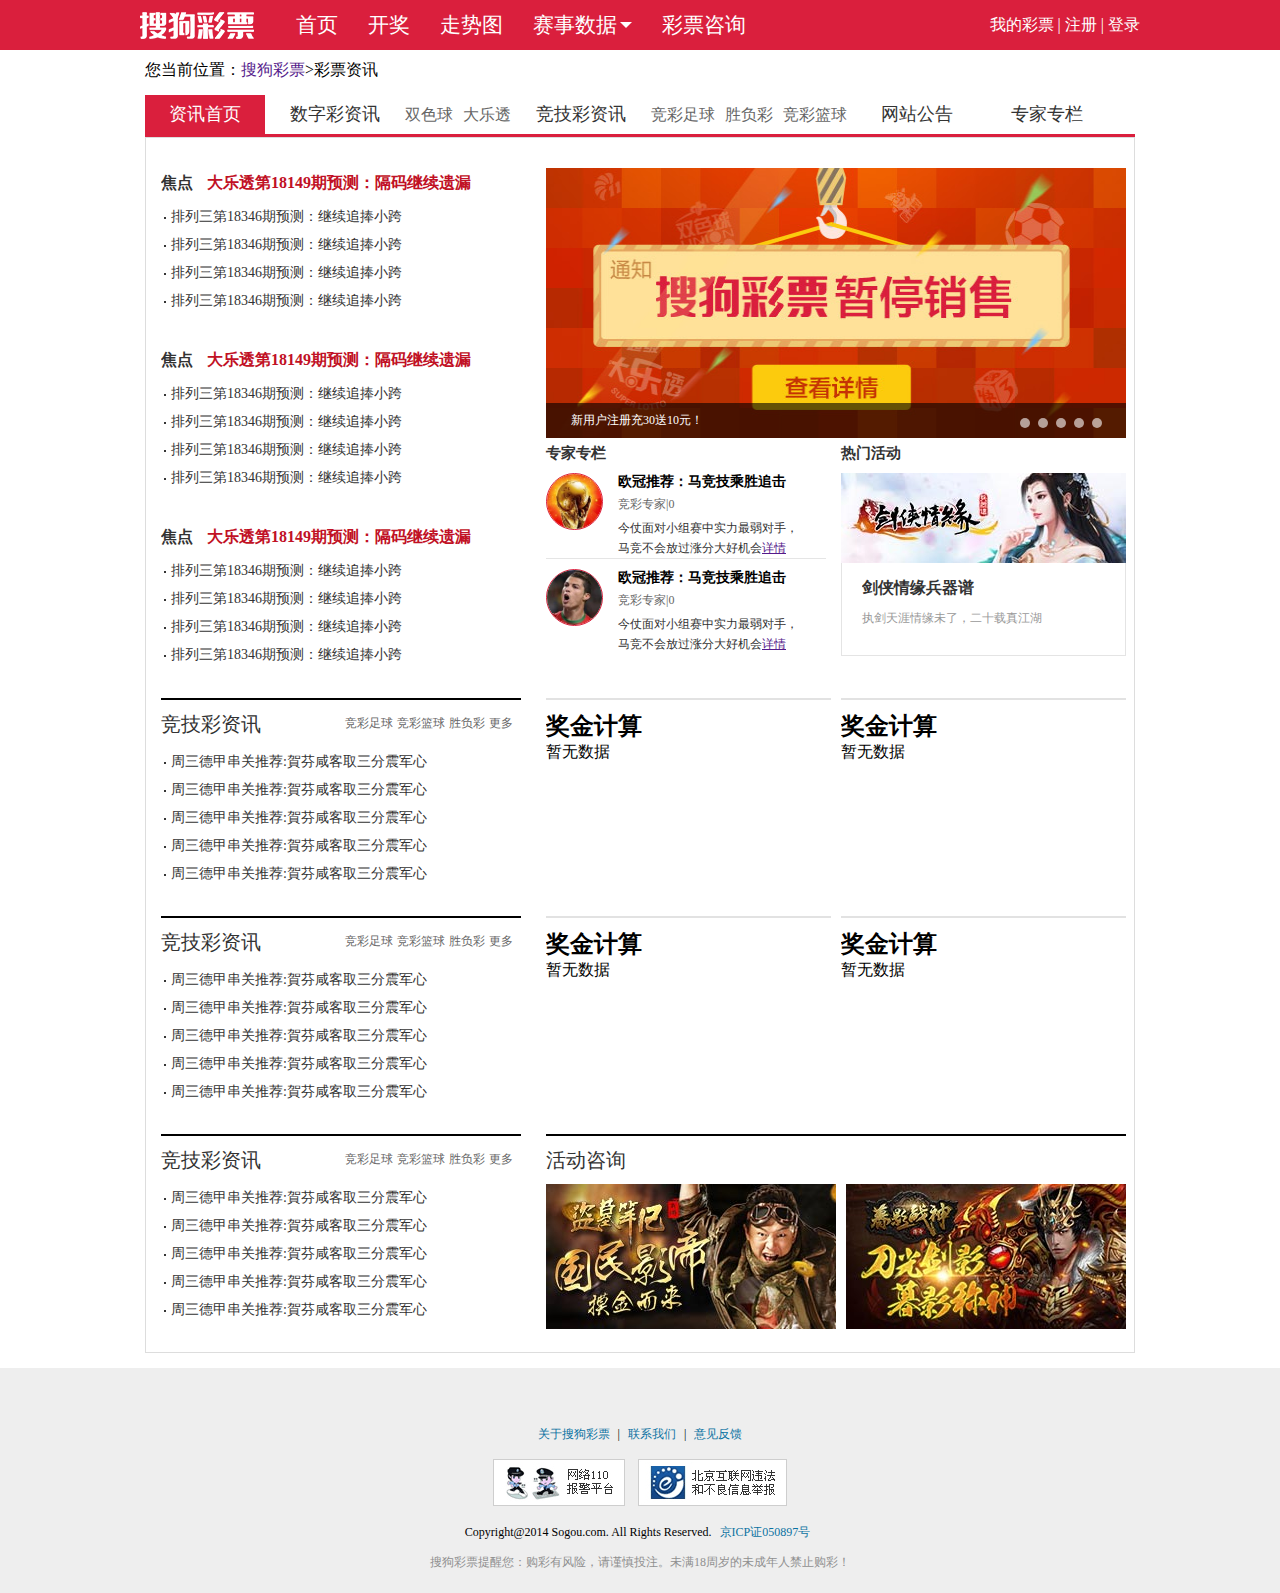
<file: sougou_bat/index.html>
<!DOCTYPE html>
<html lang="en">

<head>
    <meta charset="UTF-8">
    <meta name="viewport" content="width=device-width, initial-scale=1.0">
    <meta http-equiv="X-UA-Compatible" content="ie=edge">
    <title>搜狗彩票</title>
    <link rel="stylesheet" href="sougou-index.css">
</head>

<body>
    <div class="web-header">
        <div class="web-header-container">
            <div class="web-logo">
                <a href="">搜狗彩票</a>
            </div>

            <ul class="web-header-nav">
                <li><a href="">首页</a></li>
                <li><a href="">开奖</a></li>
                <li><a href="">走势图</a></li>
                <li class="nav-arr">
                    <a href="">赛事数据<em></em></a>
                    <div class="subnav-panel">
                        <ul>
                            <li><a href="">足球比分</a></li>
                            <li><a href="">篮球比分</a></li>
                            <li><a href="">足球数据</a></li>
                            <li><a href="">篮球数据</a></li>
                        </ul>
                    </div>

                </li>
                <li><a href="">彩票咨询</a></li>
            </ul>
            <div class="web-login">
                <a href="">我的彩票</a> | <a href="">注册</a> | <a href="">登录</a>
            </div>
        </div>

    </div>
    <div class="web-site-map">
        您当前位置：<a href="">搜狗彩票</a>&gt;彩票资讯
    </div>
    <div class="web-nav">
        <ul>
            <li class="web-nav-cur web-nav-item"><a href="">资讯首页</a></li>
            <li class="web-nav-item"><a href="">数字彩资讯</a></li>
            <li class="web-nav-sub-item"><a href="">双色球</a></li>
            <li class="web-nav-sub-item"><a href="">大乐透</a></li>
            <li class="web-nav-item"><a href="">竞技彩资讯</a></li>
            <li class="web-nav-sub-item"><a href="">竞彩足球</a></li>
            <li class="web-nav-sub-item"><a href="">胜负彩</a></li>
            <li class="web-nav-sub-item"><a href="">竞彩篮球</a></li>
            <li class="web-nav-item"><a href="">网站公告</a></li>
            <li class="web-nav-item"><a href="">专家专栏</a></li>
        </ul>

    </div>
    <div class="web-main">
        <div class="main-top1">
            <div class="main-top1-left">
                <div class="tit-panel">
                    <h2 class="tit">焦点 <a href="">大乐透第18149期预测：隔码继续遗漏</a></h2>
                    <ul class="tit-list">
                        <li><i></i><a href="">排列三第18346期预测：继续追捧小跨</a></li>
                        <li><i></i><a href="">排列三第18346期预测：继续追捧小跨</a></li>
                        <li><i></i><a href="">排列三第18346期预测：继续追捧小跨</a></li>
                        <li><i></i><a href="">排列三第18346期预测：继续追捧小跨</a></li>
                    </ul>
                </div>
                <div class="tit-panel">
                    <h2 class="tit">焦点 <a href="">大乐透第18149期预测：隔码继续遗漏</a></h2>
                    <ul class="tit-list">
                        <li><i></i><a href="">排列三第18346期预测：继续追捧小跨</a></li>
                        <li><i></i><a href="">排列三第18346期预测：继续追捧小跨</a></li>
                        <li><i></i><a href="">排列三第18346期预测：继续追捧小跨</a></li>
                        <li><i></i><a href="">排列三第18346期预测：继续追捧小跨</a></li>
                    </ul>
                </div>
                <div class="tit-panel">
                    <h2 class="tit">焦点 <a href="">大乐透第18149期预测：隔码继续遗漏</a></h2>
                    <ul class="tit-list">
                        <li><i></i><a href="">排列三第18346期预测：继续追捧小跨</a></li>
                        <li><i></i><a href="">排列三第18346期预测：继续追捧小跨</a></li>
                        <li><i></i><a href="">排列三第18346期预测：继续追捧小跨</a></li>
                        <li><i></i><a href="">排列三第18346期预测：继续追捧小跨</a></li>
                    </ul>
                </div>
            </div>
            <div class="main-top1-right">
                <div class="main-top1-right-slide">
                    <div class="slide-qhpic">
                        <div class="slide-banner">
                            <ul class="slide-banner-items">
                                <li><a href="">
                                        <img src="img/20150228033013406.jpg" alt="" srcset="">

                                    </a>
                                    <span class="bg_img"></span>
                                    <span class="bg_title">新用户注册充30送10元！</span>
                                </li>
                                <li><a href="">
                                        <img src="img/20170525114251_9716.jpg" alt="" srcset="">

                                    </a>
                                    <span class="bg_img"></span>
                                    <span class="bg_title">新用户注册充30送10元！</span>
                                </li>
                                <li><a href="">
                                        <img src="img/20170505173619_3087.jpg" alt="" srcset="">

                                    </a>
                                    <span class="bg_img"></span>
                                    <span class="bg_title">新用户注册充30送10元！</span>
                                </li>
                                <li><a href="">
                                        <img src="img/20170505173418_3086.jpg" alt="" srcset="">

                                    </a>
                                    <span class="bg_img"></span>
                                    <span class="bg_title">新用户注册充30送10元！</span>
                                </li>
                                <li><a href="">
                                        <img src="img/20170308033000361.jpg" alt="" srcset="">

                                    </a>
                                    <span class="bg_img"></span>
                                    <span class="bg_title">新用户注册充30送10元！</span>
                                </li>

                            </ul>

                            <ol class="dots">
                                <li class="dot">1</li>
                                <li class="dot">2</li>
                                <li class="dot">3</li>
                                <li class="dot">4</li>
                                <li class="dot">5</li>
                            </ol>
                        </div>

                    </div>

                </div>
                <div class="main-top1-right-adv">
                    <div class="expert-panel">
                        <h2 class="title">专家专栏</h2>
                        <div class="expert-panel-item">
                            <img src="img/thumb_55_55_20150707110604227.png" alt="未找到图片" srcset="">
                            <div class="expert-panel-item-desc">
                                <p class="nickname">欧冠推荐：马竞技乘胜追击</p>
                                <p class="level">竞彩专家|0</p>
                                <p class="info">今仗面对小组赛中实力最弱对手，马竞不会放过涨分大好机会<a href="">详情</a></p>
                            </div>
                        </div>
                        <div class="expert-panel-item">
                            <img src="img/thumb_55_55_20150708113603877.png" alt="未找到图片" srcset="">
                            <div class="expert-panel-item-desc">
                                <p class="nickname">欧冠推荐：马竞技乘胜追击</p>
                                <p class="level">竞彩专家|0</p>
                                <p class="info">今仗面对小组赛中实力最弱对手，马竞不会放过涨分大好机会<a href="">详情</a></p>
                            </div>
                        </div>

                    </div>
                    <div class="adv-panel">
                        <h2 class="title">热门活动</h2>
                        <a href="" class="link">
                            <img src="img/20170505173942_3089.jpg" alt="未找到图片">
                            <div class="adv-info">
                                <p class="tit">剑侠情缘兵器谱</h4>
                                    <p class="content">执剑天涯情缘未了，二十载真江湖</p>
                            </div>
                        </a>
                    </div>
                </div>
            </div>
        </div>
        <div class="main-top2 cf">
            <div class="fl">
                <div class="main-top2-item">
                    <h2 class="main-top2-title">竞技彩资讯


                    </h2>
                    <p>
                        <a href="">竞彩足球</a>
                        <a href="">竞彩篮球</a>
                        <a href="">胜负彩</a>
                        <a href="">更多</a>
                    </p>
                    <ul class="tit-list">
                        <li><i></i><a href="">周三德甲串关推荐:賀芬咸客取三分震军心</a></li>
                        <li><i></i><a href="">周三德甲串关推荐:賀芬咸客取三分震军心</a></li>
                        <li><i></i><a href="">周三德甲串关推荐:賀芬咸客取三分震军心</a></li>
                        <li><i></i><a href="">周三德甲串关推荐:賀芬咸客取三分震军心</a></li>
                        <li><i></i><a href="">周三德甲串关推荐:賀芬咸客取三分震军心</a></li>
                    </ul>
                </div>
                <div class="main-top2-item">
                    <h2 class="main-top2-title">竞技彩资讯


                    </h2>
                    <p>
                        <a href="">竞彩足球</a>
                        <a href="">竞彩篮球</a>
                        <a href="">胜负彩</a>
                        <a href="">更多</a>
                    </p>
                    <ul class="tit-list">
                        <li><i></i><a href="">周三德甲串关推荐:賀芬咸客取三分震军心</a></li>
                        <li><i></i><a href="">周三德甲串关推荐:賀芬咸客取三分震军心</a></li>
                        <li><i></i><a href="">周三德甲串关推荐:賀芬咸客取三分震军心</a></li>
                        <li><i></i><a href="">周三德甲串关推荐:賀芬咸客取三分震军心</a></li>
                        <li><i></i><a href="">周三德甲串关推荐:賀芬咸客取三分震军心</a></li>
                    </ul>
                </div>
                <div class="main-top2-item">
                    <h2 class="main-top2-title">竞技彩资讯


                    </h2>
                    <p>
                        <a href="">竞彩足球</a>
                        <a href="">竞彩篮球</a>
                        <a href="">胜负彩</a>
                        <a href="">更多</a>
                    </p>
                    <ul class="tit-list">
                        <li><i></i><a href="">周三德甲串关推荐:賀芬咸客取三分震军心</a></li>
                        <li><i></i><a href="">周三德甲串关推荐:賀芬咸客取三分震军心</a></li>
                        <li><i></i><a href="">周三德甲串关推荐:賀芬咸客取三分震军心</a></li>
                        <li><i></i><a href="">周三德甲串关推荐:賀芬咸客取三分震军心</a></li>
                        <li><i></i><a href="">周三德甲串关推荐:賀芬咸客取三分震军心</a></li>
                    </ul>
                </div>



            </div>
            <div class="fr">
                <div class="func-index-nav cf">
                    <div class="func-item fl">
                        <h2>奖金计算</h2>
                        <p class="topic">暂无数据</p>
                    </div>
                    <div class="func-item fr">
                        <h2>奖金计算</h2>
                        <p class="topic">暂无数据</p>
                    </div>
                    <div class="func-item fl">
                        <h2>奖金计算</h2>
                        <p class="topic">暂无数据</p>
                    </div>
                    <div class="func-item fr">
                        <h2>奖金计算</h2>
                        <p class="topic">暂无数据</p>
                    </div>
                    
                    
                </div>
                <div class="func-activity-nav">
                    <h2 class="main-top2-title">活动咨询</h2>
                    <div class="activity-item cf">
                        <a class="fl" href=""><img src="img/20170426170305_2745.jpg" alt="未找到图片"></a>
                        <a class="fl" href=""><img src="img/20170608103923_4361.jpg" alt="未找到图片"></a>
                    </div>
                    
                </div>
            </div>

        </div>
    </div>
    <div class="web-footer">
        <div class="footer-wapper">
            <div class="footer-info">
                <div class="about-link">
                    <a href="">关于搜狗彩票</a> | 
                    <a href="">联系我们</a> | 
                    <a href="">意见反馈</a>
                    <div class="fimg">
                        <a href=""><i class="vimg"></i></a>
                        <a href=""><i class="vimg v2"></i></a>
                    </div>
                    Copyright@2014 Sogou.com. All Rights Reserved.
                    <a href="">京ICP证050897号</a>
                    <br/>
                    <span class="gray">搜狗彩票提醒您：购彩有风险，请谨慎投注。未满18周岁的未成年人禁止购彩！</span>

                </div>

            </div>
        </div>
    </div>
</body>

</html>
</file>
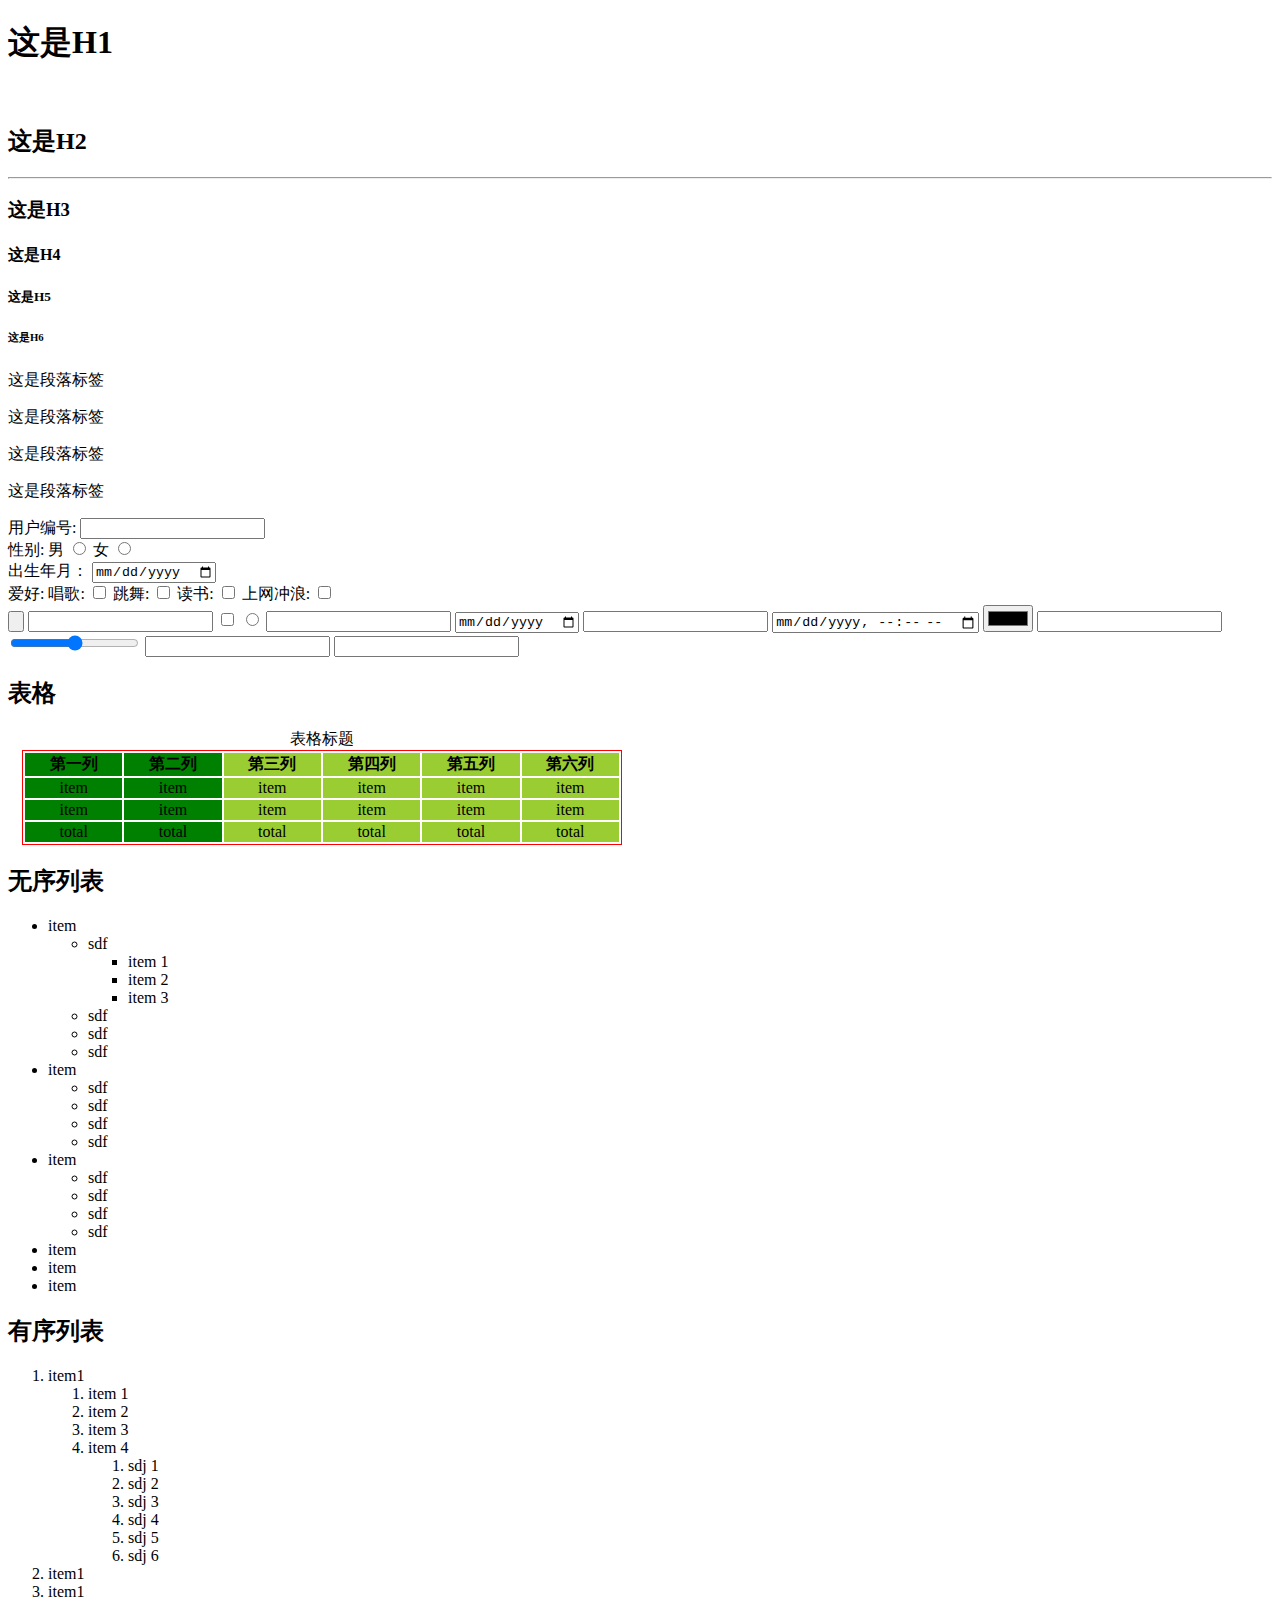
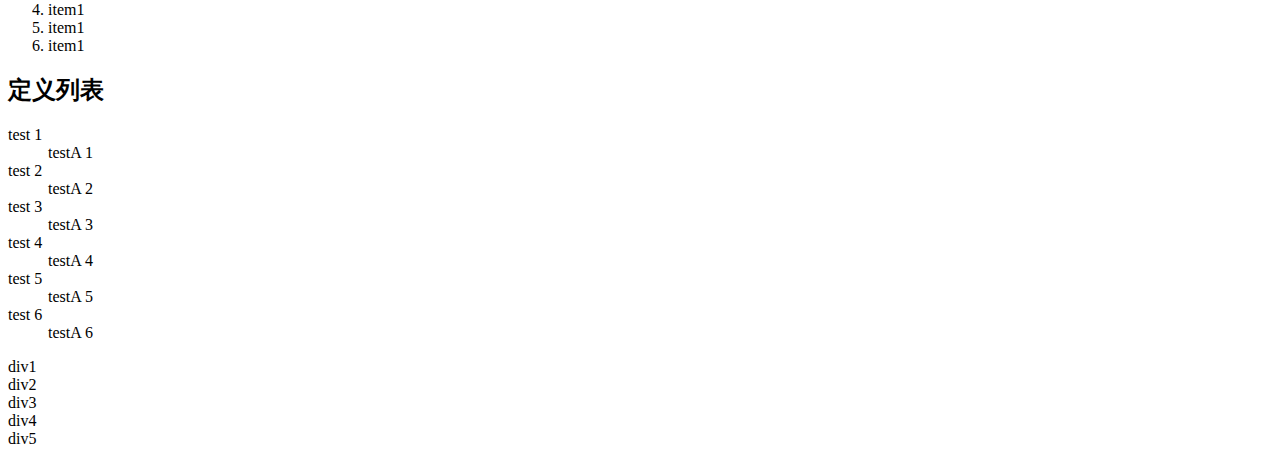
<file: tagTest.html>
<!DOCTYPE html>
<html lang="en">

<head>
    <meta charset="UTF-8">
    <meta name="viewport" content="width=device-width, initial-scale=1.0">
    <meta http-equiv="X-UA-Compatible" content="ie=edge">
    <title>这是测试HTML标签的文档</title>
    <link rel="stylesheet" href="tagCSS.css">
</head>

<body>
    <!-- 文字标签 -->
    <!-- h标签例子 -->
    <h1>这是H1</h1>
    <!-- 换行符 -->
    <br />
    <h2>这是H2</h2>
    <!-- 水平分界线 -->
    <hr />
    <h3>这是H3</h3>
    <h4>这是H4</h4>
    <h5>这是H5</h5>
    <h6>这是H6</h6>




    <!-- 段落标签 -->
    <p>这是段落标签</p>
    <p>这是段落标签</p>
    <p>这是段落标签</p>
    <p>这是段落标签</p>


    <!-- 表单 -->
    <!-- 表单标签 -->
    <form action="">
        用户编号:
        <input type="text" name="userCode" id="userCode"><br>
        性别:
        <label for="male">男</label>
        <input type="radio" name="sex" id="male" value="male">
        <label for="female">女</label>
        <input type="radio" name="sex" id="female" value="female"><br>
        出生年月：
        <input type="date" name="birthday" id="birthday"><br>
        爱好:
        <label for="singSong">唱歌:</label>
        <input type="checkbox" name="hobby" id="singSong">
        <label for="dance">跳舞:</label>
        <input type="checkbox" name="hobby" id="dance">
        <label for="read">读书:</label>
        <input type="checkbox" name="hobby" id="read">
        <label for="surfInternet">上网冲浪:</label>
        <input type="checkbox" name="hobby" id="surfInternet"><br>

        <input type="button" value="" id="btn">
        <input type="text" name="" id="test">
        <input type="checkbox" name="" id="">
        <input type="radio" name="" id="">
        <input type="number" name="" id=“”>
        <input type="date" name="" id=“”>
        <input type="datetime" name="" id=“”>
        <input type="datetime-local" name="" id=“”>
        <input type="color" name="" id=“”>

        <input type="url" name="" id="">
        <input type="range" name="" id="">
        <input type="tel" name="" id="">
        <input type="email" name="" id="">

    </form>

    <!-- 表格 -->
    <h2>表格</h2>
    <table>


        <caption>表格标题</caption>
        <colgroup>
            <col class="col-1" span="2" />
            <col class="col-2" span="4" />
        </colgroup>

        <thead>
            <tr>
                <th>第一列</th>
                <th>第二列</th>
                <th>第三列</th>
                <th>第四列</th>
                <th>第五列</th>
                <th>第六列</th>
            </tr>
        </thead>
        <tbody>
            <tr>
                <td>item</td>
                <td>item</td>
                <td>item</td>
                <td>item</td>
                <td>item</td>
                <td>item</td>
            </tr>
            <tr>
                <td>item</td>
                <td>item</td>
                <td>item</td>
                <td>item</td>
                <td>item</td>
                <td>item</td>
            </tr>
        </tbody>
        <tfoot>
            <tr>
                <td>total</td>
                <td>total</td>
                <td>total</td>
                <td>total</td>
                <td>total</td>
                <td>total</td>
            </tr>
        </tfoot>
    </table>

    <h2>无序列表</h2>
    <ul>
        <li>item
            <ul>
                <li>sdf
                    <ul>
                        <li>item 1</li>
                        <li>item 2</li>
                        <li>item 3</li>
                    </ul>
                </li>
                <li>sdf</li>
                <li>sdf</li>
                <li>sdf</li>
            </ul>


        </li>
        <li>item
            <ul>
                <li>sdf</li>
                <li>sdf</li>
                <li>sdf</li>
                <li>sdf</li>
            </ul>
        </li>
        <li>item
            <ul>
                <li>sdf</li>
                <li>sdf</li>
                <li>sdf</li>
                <li>sdf</li>
            </ul>
        </li>
        <li>item</li>
        <li>item</li>
        <li>item</li>
    </ul>

    <h2>有序列表</h2>
    <ol>
        <li>item1
            <ol>
                <li>item 1</li>
                <li>item 2</li>
                <li>item 3</li>
                <li>item 4
                    <ol>
                        <li>sdj 1</li>
                        <li>sdj 2</li>
                        <li>sdj 3</li>
                        <li>sdj 4</li>
                        <li>sdj 5</li>
                        <li>sdj 6</li>
                    </ol>
                </li>
            </ol>
        </li>
        <li>item1</li>
        <li>item1</li>
        <li>item1</li>
        <li>item1</li>
        <li>item1</li>
    </ol>

    <h2>定义列表</h2>
    <dl>
        <dt>test 1</dt>
        <dd>testA 1</dd>
        <dt>test 2</dt>
        <dd>testA 2</dd>
        <dt>test 3</dt>
        <dd>testA 3</dd>
        <dt>test 4</dt>
        <dd>testA 4</dd>
        <dt>test 5</dt>
        <dd>testA 5</dd>
        <dt>test 6</dt>
        <dd>testA 6</dd>
    </dl>
    <div>div1</div>
    <div>div2</div>
    <div>div3</div>
    <div>div4</div>
    <div>div5</div>
</body>

</html>
</file>
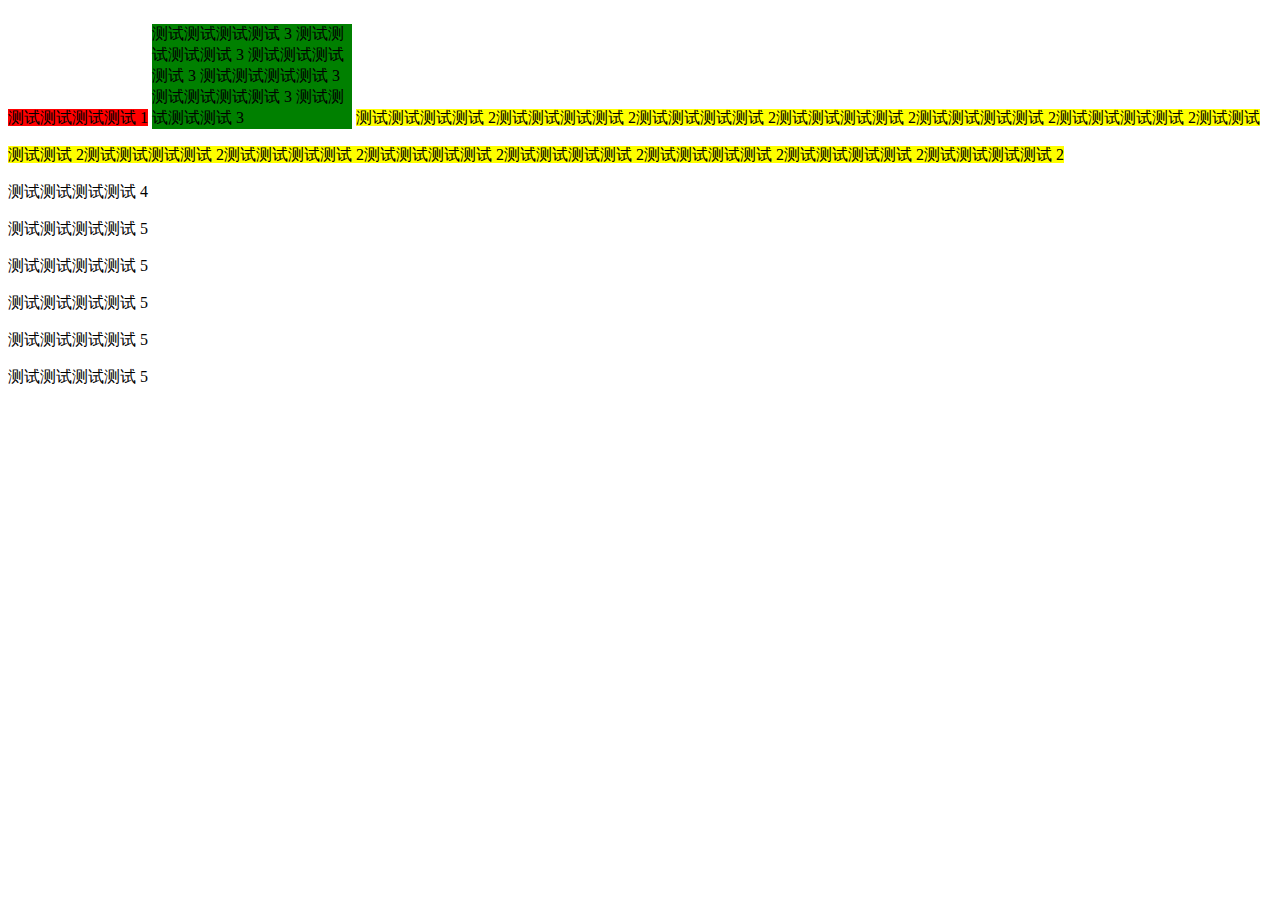
<file: testDisplay.html>
<!DOCTYPE html>
<html lang="en">
<head>
    <meta charset="UTF-8">
    <meta name="viewport" content="width=device-width, initial-scale=1.0">
    <meta http-equiv="X-UA-Compatible" content="ie=edge">
    <title>测试布局</title>
    <link rel="stylesheet" href="testDisplay.css">
</head>
<body>
    <p class="p1">测试测试测试测试 1</p>
    <p class="p3">测试测试测试测试 3 测试测试测试测试 3 测试测试测试测试 3 测试测试测试测试 3 测试测试测试测试 3 测试测试测试测试 3</p>
    <p class="p2">测试测试测试测试 2测试测试测试测试 2测试测试测试测试 2测试测试测试测试 2测试测试测试测试 2测试测试测试测试 2测试测试测试测试 2测试测试测试测试 2测试测试测试测试 2测试测试测试测试 2测试测试测试测试 2测试测试测试测试 2测试测试测试测试 2测试测试测试测试 2</p>
    
    <p class="p4">测试测试测试测试 4</p>
    <p class="p5">测试测试测试测试 5</p>
    <p class="p5">测试测试测试测试 5</p>
    <p class="p5">测试测试测试测试 5</p>
    <p class="p5">测试测试测试测试 5</p>
    <p class="p5">测试测试测试测试 5</p>
</body>
</html>
</file>
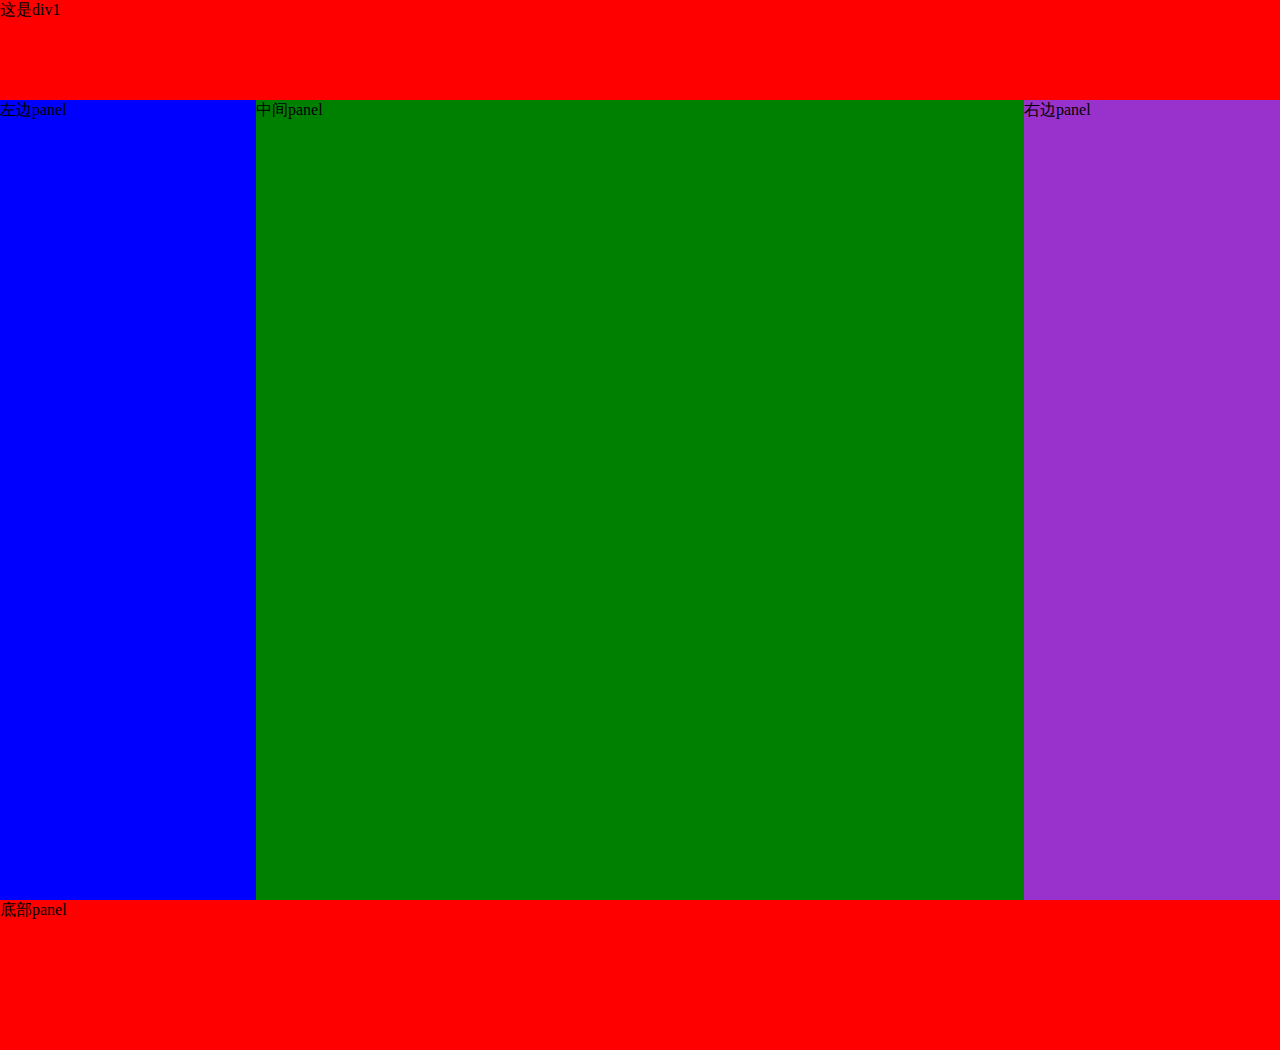
<file: testDiv.html>
<!DOCTYPE html>
<html lang="en">

<head>
    <meta charset="UTF-8">
    <meta name="viewport" content="width=device-width, initial-scale=1.0">
    <meta http-equiv="X-UA-Compatible" content="ie=edge">
    <title>div布局</title>
    <link rel="stylesheet" href="testDiv.css">
</head>

<body>
    <div class="panel">这是div1</div>
    <div class="container">
        <div class="left-panel">左边panel</div>
        <div class="mid-panel">中间panel</div>
        <div class="right-panel">右边panel</div>
        <!-- <div class="clear"></div> -->
    </div>
    <div class="footer-panel">底部panel</div>
</body>

</html>
</file>
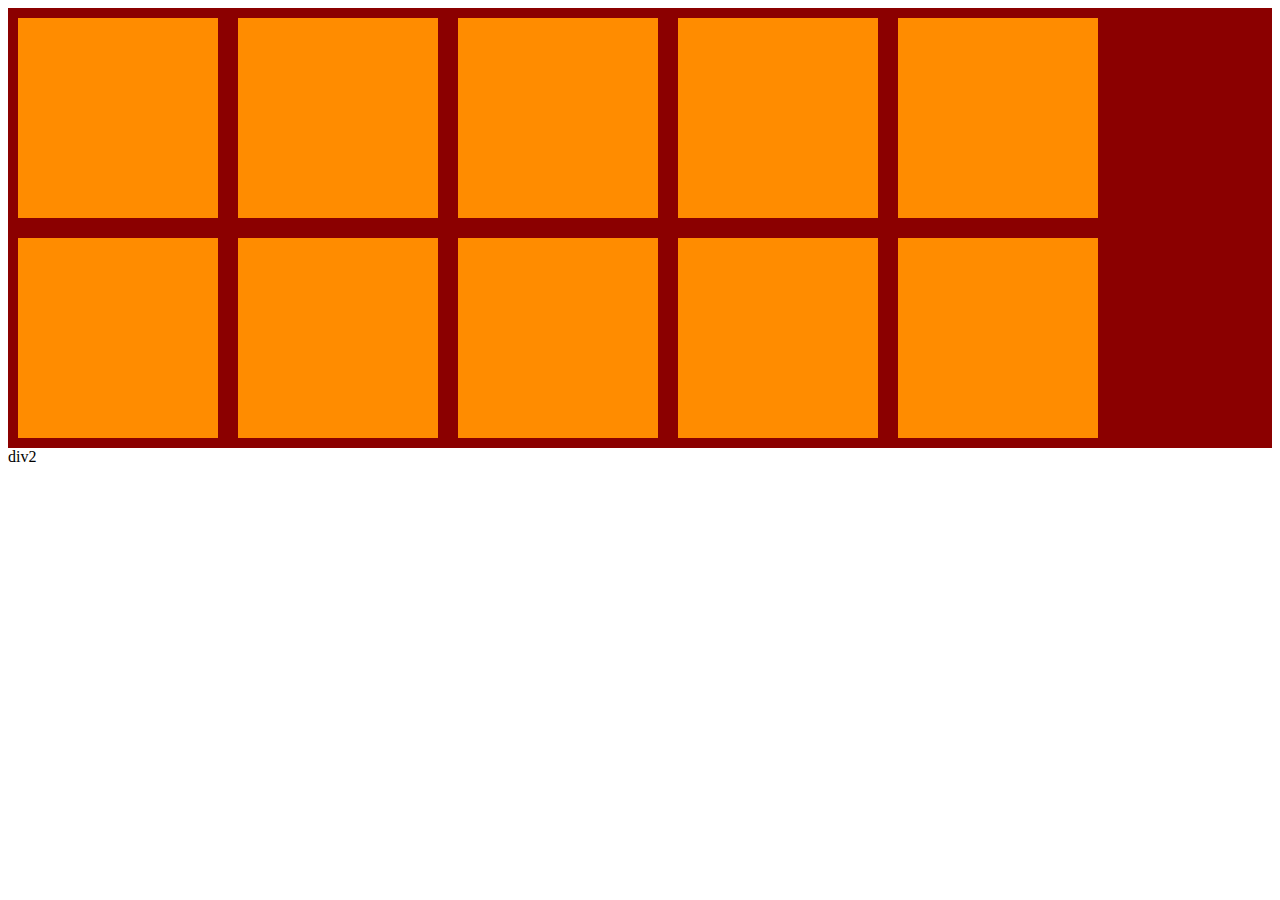
<file: testDivDisplay.html>
<!DOCTYPE html>
<html lang="en">
<head>
    <meta charset="UTF-8">
    <meta name="viewport" content="width=device-width, initial-scale=1.0">
    <meta http-equiv="X-UA-Compatible" content="ie=edge">
    <title>测试Div显示模式</title>
    <link rel="stylesheet" href="testDivDisplay.css">
</head>
<body>
    <div class="container">
        <div class="panel"></div>
        <div class="panel"></div>
        <div class="panel"></div>
        <div class="panel"></div>
        <div class="panel"></div>
        <div class="panel"></div>
        <div class="panel"></div>
        <div class="panel"></div>
        <div class="panel"></div>
        <div class="panel"></div>
    </div>
    <div>
        div2
    </div>
</body>
</html>
</file>
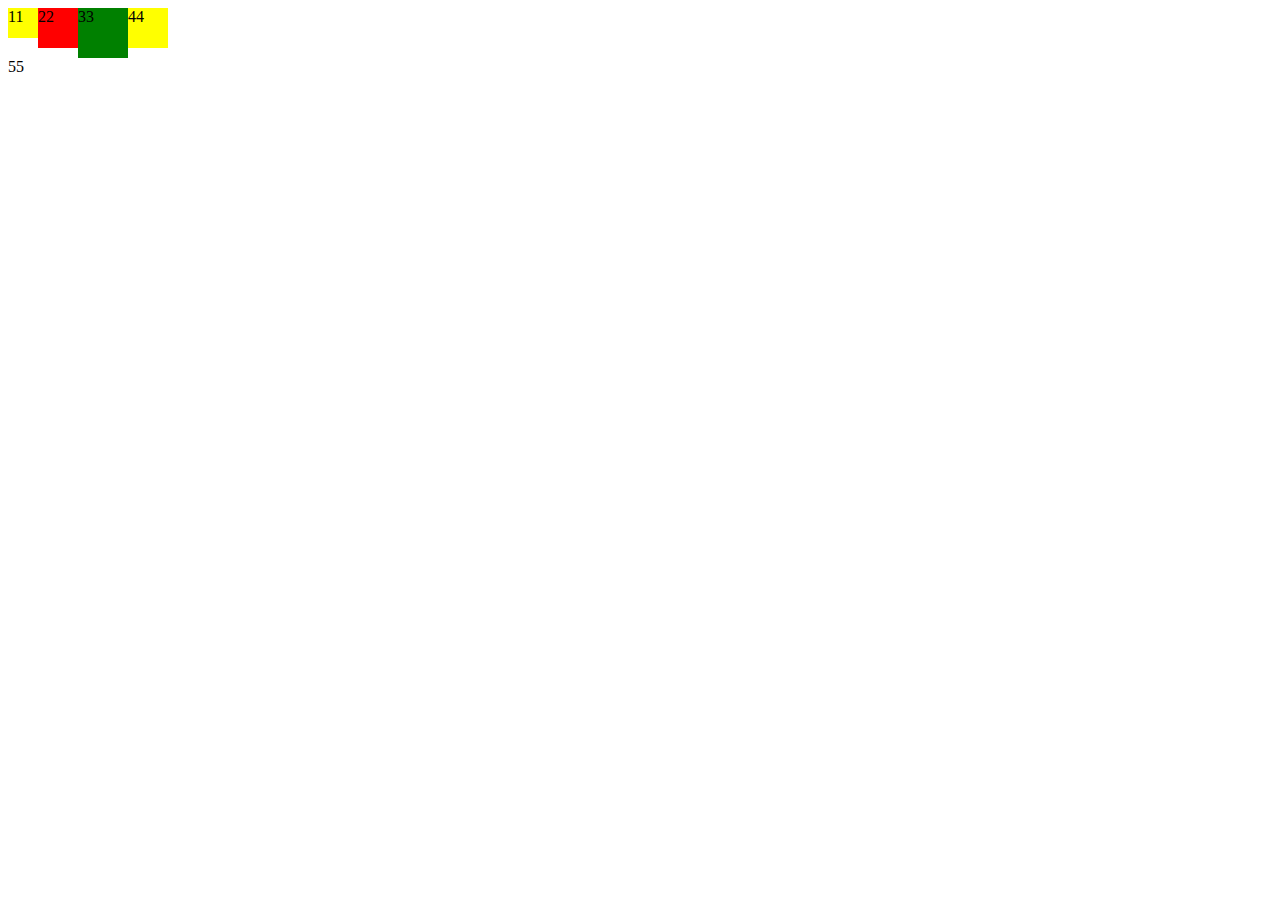
<file: testfloat.html>
<!DOCTYPE html>
<html lang="en">
<head>
    <meta charset="UTF-8">
    <meta name="viewport" content="width=device-width, initial-scale=1.0">
    <meta http-equiv="X-UA-Compatible" content="ie=edge">
    <title>Document</title>
    <link rel="stylesheet" href="testfloatCss.css">
</head>
<body>
    <div>
        <div class="bg-yel fl d1">11</div>
        <div class="bg-red fl d2">22</div>
        <div class="bg-gre fl d3">33</div>
        <div class="bg-yel fl d2">44</div>
        <div class="bg-red d1">55</div>
    </div>
</body>
</html>
</file>
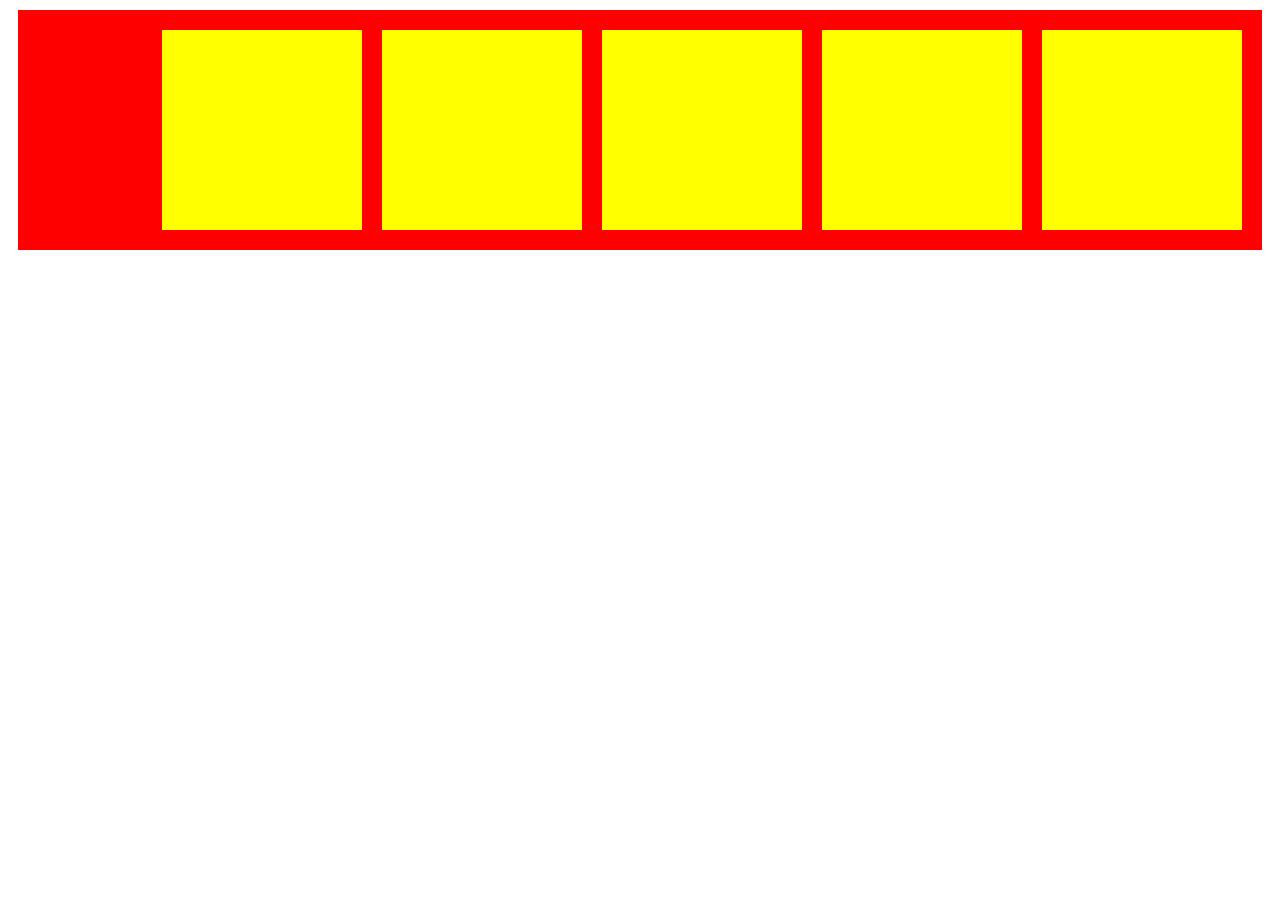
<file: testMargin.html>
<!DOCTYPE html>
<html lang="en">

<head>
    <meta charset="UTF-8">
    <meta name="viewport" content="width=device-width, initial-scale=1.0">
    <meta http-equiv="X-UA-Compatible" content="ie=edge">
    <link rel="stylesheet" href="testMargin.css">
    <title>测试Margin</title>
</head>

<body>
    <div class="container">
        <div class="panel"></div>
        <div class="panel"></div>
        <div class="panel"></div>
        <div class="panel"></div>
        <div class="panel"></div>

    </div>

</body>

</html>
</file>
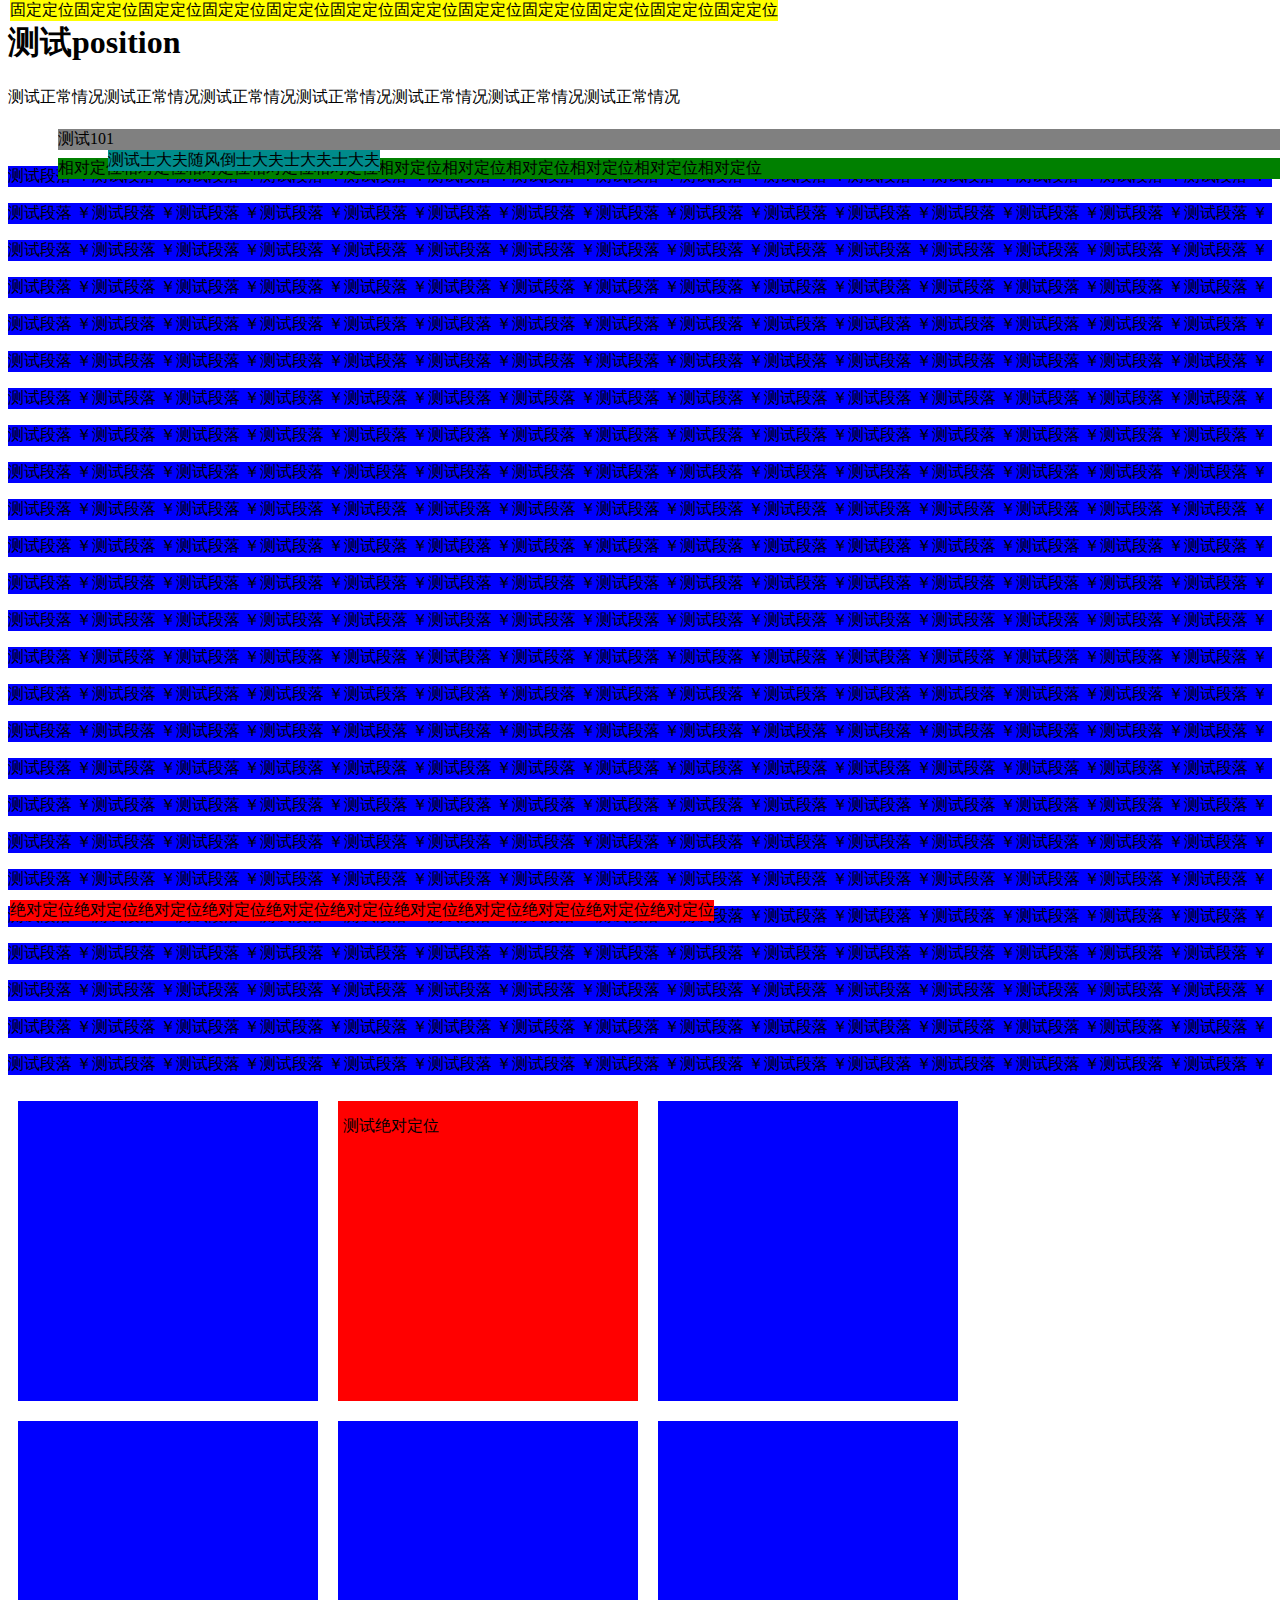
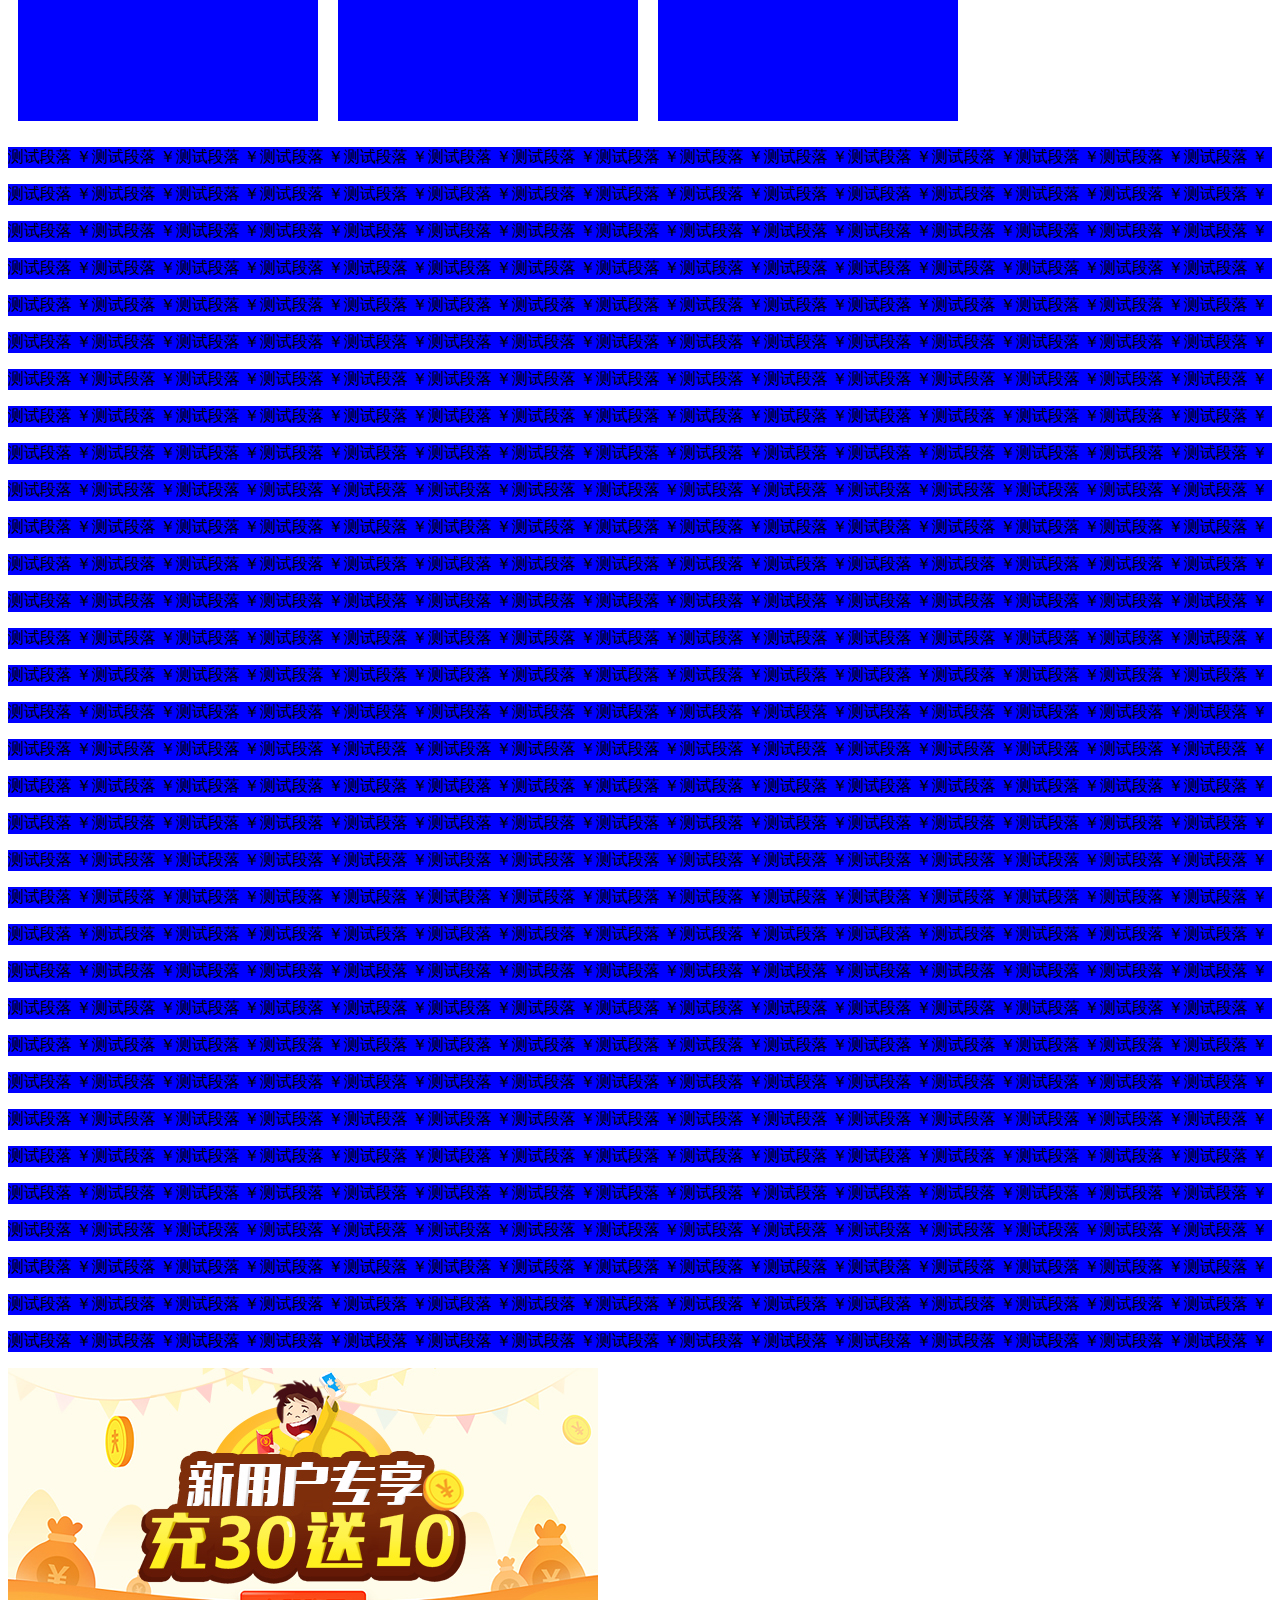
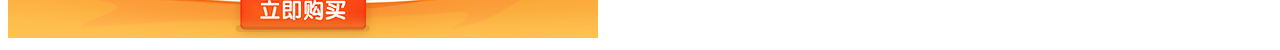
<file: testPosition.html>
<!DOCTYPE html>
<html lang="en">
<head>
    <meta charset="UTF-8">
    <meta name="viewport" content="width=device-width, initial-scale=1.0">
    <meta http-equiv="X-UA-Compatible" content="ie=edge">
    <title>测试position</title>
    <link rel="stylesheet" href="testPosition.css">
</head>
<body>
    <h1>测试position</h1> 
    <div class="panel0">测试正常情况测试正常情况测试正常情况测试正常情况测试正常情况测试正常情况测试正常情况</div>

    <div class="panel1">绝对定位绝对定位绝对定位绝对定位绝对定位绝对定位绝对定位绝对定位绝对定位绝对定位绝对定位</div>

    <div class="panel2">固定定位固定定位固定定位固定定位固定定位固定定位固定定位固定定位固定定位固定定位固定定位固定定位</div>


    <div class="panel3">相对定位相对定位相对定位相对定位相对定位相对定位相对定位相对定位相对定位相对定位相对定位</div>

    <div class="panel4">
         测试101
        <div class="panel5">
            测试士大夫随风倒士大夫士大夫士大夫
        </div>

    </div>


    

    <p class="p1">测试段落 ￥测试段落 ￥测试段落 ￥测试段落 ￥测试段落 ￥测试段落 ￥测试段落 ￥测试段落 ￥测试段落 ￥测试段落 ￥测试段落 ￥测试段落 ￥测试段落 ￥测试段落 ￥测试段落 ￥</p>
    <p class="p1">测试段落 ￥测试段落 ￥测试段落 ￥测试段落 ￥测试段落 ￥测试段落 ￥测试段落 ￥测试段落 ￥测试段落 ￥测试段落 ￥测试段落 ￥测试段落 ￥测试段落 ￥测试段落 ￥测试段落 ￥</p>
    <p class="p1">测试段落 ￥测试段落 ￥测试段落 ￥测试段落 ￥测试段落 ￥测试段落 ￥测试段落 ￥测试段落 ￥测试段落 ￥测试段落 ￥测试段落 ￥测试段落 ￥测试段落 ￥测试段落 ￥测试段落 ￥</p>
    <p class="p1">测试段落 ￥测试段落 ￥测试段落 ￥测试段落 ￥测试段落 ￥测试段落 ￥测试段落 ￥测试段落 ￥测试段落 ￥测试段落 ￥测试段落 ￥测试段落 ￥测试段落 ￥测试段落 ￥测试段落 ￥</p>
    <p class="p1">测试段落 ￥测试段落 ￥测试段落 ￥测试段落 ￥测试段落 ￥测试段落 ￥测试段落 ￥测试段落 ￥测试段落 ￥测试段落 ￥测试段落 ￥测试段落 ￥测试段落 ￥测试段落 ￥测试段落 ￥</p>
    <p class="p1">测试段落 ￥测试段落 ￥测试段落 ￥测试段落 ￥测试段落 ￥测试段落 ￥测试段落 ￥测试段落 ￥测试段落 ￥测试段落 ￥测试段落 ￥测试段落 ￥测试段落 ￥测试段落 ￥测试段落 ￥</p>
    <p class="p1">测试段落 ￥测试段落 ￥测试段落 ￥测试段落 ￥测试段落 ￥测试段落 ￥测试段落 ￥测试段落 ￥测试段落 ￥测试段落 ￥测试段落 ￥测试段落 ￥测试段落 ￥测试段落 ￥测试段落 ￥</p>
    <p class="p1">测试段落 ￥测试段落 ￥测试段落 ￥测试段落 ￥测试段落 ￥测试段落 ￥测试段落 ￥测试段落 ￥测试段落 ￥测试段落 ￥测试段落 ￥测试段落 ￥测试段落 ￥测试段落 ￥测试段落 ￥</p>
    <p class="p1">测试段落 ￥测试段落 ￥测试段落 ￥测试段落 ￥测试段落 ￥测试段落 ￥测试段落 ￥测试段落 ￥测试段落 ￥测试段落 ￥测试段落 ￥测试段落 ￥测试段落 ￥测试段落 ￥测试段落 ￥</p>
    <p class="p1">测试段落 ￥测试段落 ￥测试段落 ￥测试段落 ￥测试段落 ￥测试段落 ￥测试段落 ￥测试段落 ￥测试段落 ￥测试段落 ￥测试段落 ￥测试段落 ￥测试段落 ￥测试段落 ￥测试段落 ￥</p>
    <p class="p1">测试段落 ￥测试段落 ￥测试段落 ￥测试段落 ￥测试段落 ￥测试段落 ￥测试段落 ￥测试段落 ￥测试段落 ￥测试段落 ￥测试段落 ￥测试段落 ￥测试段落 ￥测试段落 ￥测试段落 ￥</p>
    <p class="p1">测试段落 ￥测试段落 ￥测试段落 ￥测试段落 ￥测试段落 ￥测试段落 ￥测试段落 ￥测试段落 ￥测试段落 ￥测试段落 ￥测试段落 ￥测试段落 ￥测试段落 ￥测试段落 ￥测试段落 ￥</p>
    <p class="p1">测试段落 ￥测试段落 ￥测试段落 ￥测试段落 ￥测试段落 ￥测试段落 ￥测试段落 ￥测试段落 ￥测试段落 ￥测试段落 ￥测试段落 ￥测试段落 ￥测试段落 ￥测试段落 ￥测试段落 ￥</p>
    <p class="p1">测试段落 ￥测试段落 ￥测试段落 ￥测试段落 ￥测试段落 ￥测试段落 ￥测试段落 ￥测试段落 ￥测试段落 ￥测试段落 ￥测试段落 ￥测试段落 ￥测试段落 ￥测试段落 ￥测试段落 ￥</p>
    <p class="p1">测试段落 ￥测试段落 ￥测试段落 ￥测试段落 ￥测试段落 ￥测试段落 ￥测试段落 ￥测试段落 ￥测试段落 ￥测试段落 ￥测试段落 ￥测试段落 ￥测试段落 ￥测试段落 ￥测试段落 ￥</p>
    <p class="p1">测试段落 ￥测试段落 ￥测试段落 ￥测试段落 ￥测试段落 ￥测试段落 ￥测试段落 ￥测试段落 ￥测试段落 ￥测试段落 ￥测试段落 ￥测试段落 ￥测试段落 ￥测试段落 ￥测试段落 ￥</p>
    <p class="p1">测试段落 ￥测试段落 ￥测试段落 ￥测试段落 ￥测试段落 ￥测试段落 ￥测试段落 ￥测试段落 ￥测试段落 ￥测试段落 ￥测试段落 ￥测试段落 ￥测试段落 ￥测试段落 ￥测试段落 ￥</p>
    <p class="p1">测试段落 ￥测试段落 ￥测试段落 ￥测试段落 ￥测试段落 ￥测试段落 ￥测试段落 ￥测试段落 ￥测试段落 ￥测试段落 ￥测试段落 ￥测试段落 ￥测试段落 ￥测试段落 ￥测试段落 ￥</p>
    <p class="p1">测试段落 ￥测试段落 ￥测试段落 ￥测试段落 ￥测试段落 ￥测试段落 ￥测试段落 ￥测试段落 ￥测试段落 ￥测试段落 ￥测试段落 ￥测试段落 ￥测试段落 ￥测试段落 ￥测试段落 ￥</p>
    <p class="p1">测试段落 ￥测试段落 ￥测试段落 ￥测试段落 ￥测试段落 ￥测试段落 ￥测试段落 ￥测试段落 ￥测试段落 ￥测试段落 ￥测试段落 ￥测试段落 ￥测试段落 ￥测试段落 ￥测试段落 ￥</p>
    <p class="p1">测试段落 ￥测试段落 ￥测试段落 ￥测试段落 ￥测试段落 ￥测试段落 ￥测试段落 ￥测试段落 ￥测试段落 ￥测试段落 ￥测试段落 ￥测试段落 ￥测试段落 ￥测试段落 ￥测试段落 ￥</p>
    <p class="p1">测试段落 ￥测试段落 ￥测试段落 ￥测试段落 ￥测试段落 ￥测试段落 ￥测试段落 ￥测试段落 ￥测试段落 ￥测试段落 ￥测试段落 ￥测试段落 ￥测试段落 ￥测试段落 ￥测试段落 ￥</p>
    <p class="p1">测试段落 ￥测试段落 ￥测试段落 ￥测试段落 ￥测试段落 ￥测试段落 ￥测试段落 ￥测试段落 ￥测试段落 ￥测试段落 ￥测试段落 ￥测试段落 ￥测试段落 ￥测试段落 ￥测试段落 ￥</p>
    <p class="p1">测试段落 ￥测试段落 ￥测试段落 ￥测试段落 ￥测试段落 ￥测试段落 ￥测试段落 ￥测试段落 ￥测试段落 ￥测试段落 ￥测试段落 ￥测试段落 ￥测试段落 ￥测试段落 ￥测试段落 ￥</p>
    <p class="p1">测试段落 ￥测试段落 ￥测试段落 ￥测试段落 ￥测试段落 ￥测试段落 ￥测试段落 ￥测试段落 ￥测试段落 ￥测试段落 ￥测试段落 ￥测试段落 ￥测试段落 ￥测试段落 ￥测试段落 ￥</p>

    <div class="cf">
        <div class="fl box300 ">
           
        </div>
        <div class="fl box300" style="position: sticky;background: red;top: 100px;left: 10px;z-index: 4;">
            <div class="testAbs">测试绝对定位</div>
        </div>
        <div class="fl box300"></div>
        <div class="fl box300"></div>
        <div class="fl box300"></div>
        <div class="fl box300"></div>
    </div>
    <p class="p1">测试段落 ￥测试段落 ￥测试段落 ￥测试段落 ￥测试段落 ￥测试段落 ￥测试段落 ￥测试段落 ￥测试段落 ￥测试段落 ￥测试段落 ￥测试段落 ￥测试段落 ￥测试段落 ￥测试段落 ￥</p>
    <p class="p1">测试段落 ￥测试段落 ￥测试段落 ￥测试段落 ￥测试段落 ￥测试段落 ￥测试段落 ￥测试段落 ￥测试段落 ￥测试段落 ￥测试段落 ￥测试段落 ￥测试段落 ￥测试段落 ￥测试段落 ￥</p>
    <p class="p1">测试段落 ￥测试段落 ￥测试段落 ￥测试段落 ￥测试段落 ￥测试段落 ￥测试段落 ￥测试段落 ￥测试段落 ￥测试段落 ￥测试段落 ￥测试段落 ￥测试段落 ￥测试段落 ￥测试段落 ￥</p>
    <p class="p1">测试段落 ￥测试段落 ￥测试段落 ￥测试段落 ￥测试段落 ￥测试段落 ￥测试段落 ￥测试段落 ￥测试段落 ￥测试段落 ￥测试段落 ￥测试段落 ￥测试段落 ￥测试段落 ￥测试段落 ￥</p>
    <p class="p1">测试段落 ￥测试段落 ￥测试段落 ￥测试段落 ￥测试段落 ￥测试段落 ￥测试段落 ￥测试段落 ￥测试段落 ￥测试段落 ￥测试段落 ￥测试段落 ￥测试段落 ￥测试段落 ￥测试段落 ￥</p>
    <p class="p1">测试段落 ￥测试段落 ￥测试段落 ￥测试段落 ￥测试段落 ￥测试段落 ￥测试段落 ￥测试段落 ￥测试段落 ￥测试段落 ￥测试段落 ￥测试段落 ￥测试段落 ￥测试段落 ￥测试段落 ￥</p>
    <p class="p1">测试段落 ￥测试段落 ￥测试段落 ￥测试段落 ￥测试段落 ￥测试段落 ￥测试段落 ￥测试段落 ￥测试段落 ￥测试段落 ￥测试段落 ￥测试段落 ￥测试段落 ￥测试段落 ￥测试段落 ￥</p>
    <p class="p1">测试段落 ￥测试段落 ￥测试段落 ￥测试段落 ￥测试段落 ￥测试段落 ￥测试段落 ￥测试段落 ￥测试段落 ￥测试段落 ￥测试段落 ￥测试段落 ￥测试段落 ￥测试段落 ￥测试段落 ￥</p>
    <p class="p1">测试段落 ￥测试段落 ￥测试段落 ￥测试段落 ￥测试段落 ￥测试段落 ￥测试段落 ￥测试段落 ￥测试段落 ￥测试段落 ￥测试段落 ￥测试段落 ￥测试段落 ￥测试段落 ￥测试段落 ￥</p>
    <p class="p1">测试段落 ￥测试段落 ￥测试段落 ￥测试段落 ￥测试段落 ￥测试段落 ￥测试段落 ￥测试段落 ￥测试段落 ￥测试段落 ￥测试段落 ￥测试段落 ￥测试段落 ￥测试段落 ￥测试段落 ￥</p>
    <p class="p1">测试段落 ￥测试段落 ￥测试段落 ￥测试段落 ￥测试段落 ￥测试段落 ￥测试段落 ￥测试段落 ￥测试段落 ￥测试段落 ￥测试段落 ￥测试段落 ￥测试段落 ￥测试段落 ￥测试段落 ￥</p>
    <p class="p1">测试段落 ￥测试段落 ￥测试段落 ￥测试段落 ￥测试段落 ￥测试段落 ￥测试段落 ￥测试段落 ￥测试段落 ￥测试段落 ￥测试段落 ￥测试段落 ￥测试段落 ￥测试段落 ￥测试段落 ￥</p>
    <p class="p1">测试段落 ￥测试段落 ￥测试段落 ￥测试段落 ￥测试段落 ￥测试段落 ￥测试段落 ￥测试段落 ￥测试段落 ￥测试段落 ￥测试段落 ￥测试段落 ￥测试段落 ￥测试段落 ￥测试段落 ￥</p>
    <p class="p1">测试段落 ￥测试段落 ￥测试段落 ￥测试段落 ￥测试段落 ￥测试段落 ￥测试段落 ￥测试段落 ￥测试段落 ￥测试段落 ￥测试段落 ￥测试段落 ￥测试段落 ￥测试段落 ￥测试段落 ￥</p>
    <p class="p1">测试段落 ￥测试段落 ￥测试段落 ￥测试段落 ￥测试段落 ￥测试段落 ￥测试段落 ￥测试段落 ￥测试段落 ￥测试段落 ￥测试段落 ￥测试段落 ￥测试段落 ￥测试段落 ￥测试段落 ￥</p>
    <p class="p1">测试段落 ￥测试段落 ￥测试段落 ￥测试段落 ￥测试段落 ￥测试段落 ￥测试段落 ￥测试段落 ￥测试段落 ￥测试段落 ￥测试段落 ￥测试段落 ￥测试段落 ￥测试段落 ￥测试段落 ￥</p>
    <p class="p1">测试段落 ￥测试段落 ￥测试段落 ￥测试段落 ￥测试段落 ￥测试段落 ￥测试段落 ￥测试段落 ￥测试段落 ￥测试段落 ￥测试段落 ￥测试段落 ￥测试段落 ￥测试段落 ￥测试段落 ￥</p>
    <p class="p1">测试段落 ￥测试段落 ￥测试段落 ￥测试段落 ￥测试段落 ￥测试段落 ￥测试段落 ￥测试段落 ￥测试段落 ￥测试段落 ￥测试段落 ￥测试段落 ￥测试段落 ￥测试段落 ￥测试段落 ￥</p>
    <p class="p1">测试段落 ￥测试段落 ￥测试段落 ￥测试段落 ￥测试段落 ￥测试段落 ￥测试段落 ￥测试段落 ￥测试段落 ￥测试段落 ￥测试段落 ￥测试段落 ￥测试段落 ￥测试段落 ￥测试段落 ￥</p>
    <p class="p1">测试段落 ￥测试段落 ￥测试段落 ￥测试段落 ￥测试段落 ￥测试段落 ￥测试段落 ￥测试段落 ￥测试段落 ￥测试段落 ￥测试段落 ￥测试段落 ￥测试段落 ￥测试段落 ￥测试段落 ￥</p>
    <p class="p1">测试段落 ￥测试段落 ￥测试段落 ￥测试段落 ￥测试段落 ￥测试段落 ￥测试段落 ￥测试段落 ￥测试段落 ￥测试段落 ￥测试段落 ￥测试段落 ￥测试段落 ￥测试段落 ￥测试段落 ￥</p>
    <p class="p1">测试段落 ￥测试段落 ￥测试段落 ￥测试段落 ￥测试段落 ￥测试段落 ￥测试段落 ￥测试段落 ￥测试段落 ￥测试段落 ￥测试段落 ￥测试段落 ￥测试段落 ￥测试段落 ￥测试段落 ￥</p>
    <p class="p1">测试段落 ￥测试段落 ￥测试段落 ￥测试段落 ￥测试段落 ￥测试段落 ￥测试段落 ￥测试段落 ￥测试段落 ￥测试段落 ￥测试段落 ￥测试段落 ￥测试段落 ￥测试段落 ￥测试段落 ￥</p>
    <p class="p1">测试段落 ￥测试段落 ￥测试段落 ￥测试段落 ￥测试段落 ￥测试段落 ￥测试段落 ￥测试段落 ￥测试段落 ￥测试段落 ￥测试段落 ￥测试段落 ￥测试段落 ￥测试段落 ￥测试段落 ￥</p>
    <p class="p1">测试段落 ￥测试段落 ￥测试段落 ￥测试段落 ￥测试段落 ￥测试段落 ￥测试段落 ￥测试段落 ￥测试段落 ￥测试段落 ￥测试段落 ￥测试段落 ￥测试段落 ￥测试段落 ￥测试段落 ￥</p>
    <p class="p1">测试段落 ￥测试段落 ￥测试段落 ￥测试段落 ￥测试段落 ￥测试段落 ￥测试段落 ￥测试段落 ￥测试段落 ￥测试段落 ￥测试段落 ￥测试段落 ￥测试段落 ￥测试段落 ￥测试段落 ￥</p>
    <p class="p1">测试段落 ￥测试段落 ￥测试段落 ￥测试段落 ￥测试段落 ￥测试段落 ￥测试段落 ￥测试段落 ￥测试段落 ￥测试段落 ￥测试段落 ￥测试段落 ￥测试段落 ￥测试段落 ￥测试段落 ￥</p>
    <p class="p1">测试段落 ￥测试段落 ￥测试段落 ￥测试段落 ￥测试段落 ￥测试段落 ￥测试段落 ￥测试段落 ￥测试段落 ￥测试段落 ￥测试段落 ￥测试段落 ￥测试段落 ￥测试段落 ￥测试段落 ￥</p>
    <p class="p1">测试段落 ￥测试段落 ￥测试段落 ￥测试段落 ￥测试段落 ￥测试段落 ￥测试段落 ￥测试段落 ￥测试段落 ￥测试段落 ￥测试段落 ￥测试段落 ￥测试段落 ￥测试段落 ￥测试段落 ￥</p>
    <p class="p1">测试段落 ￥测试段落 ￥测试段落 ￥测试段落 ￥测试段落 ￥测试段落 ￥测试段落 ￥测试段落 ￥测试段落 ￥测试段落 ￥测试段落 ￥测试段落 ￥测试段落 ￥测试段落 ￥测试段落 ￥</p>
    <p class="p1">测试段落 ￥测试段落 ￥测试段落 ￥测试段落 ￥测试段落 ￥测试段落 ￥测试段落 ￥测试段落 ￥测试段落 ￥测试段落 ￥测试段落 ￥测试段落 ￥测试段落 ￥测试段落 ￥测试段落 ￥</p>
    <p class="p1">测试段落 ￥测试段落 ￥测试段落 ￥测试段落 ￥测试段落 ￥测试段落 ￥测试段落 ￥测试段落 ￥测试段落 ￥测试段落 ￥测试段落 ￥测试段落 ￥测试段落 ￥测试段落 ￥测试段落 ￥</p>
    <p class="p1">测试段落 ￥测试段落 ￥测试段落 ￥测试段落 ￥测试段落 ￥测试段落 ￥测试段落 ￥测试段落 ￥测试段落 ￥测试段落 ￥测试段落 ￥测试段落 ￥测试段落 ￥测试段落 ￥测试段落 ￥</p>
    <img src="sougou_bat/img/20170308033000361.jpg" alt="未找到">
   
     

</body>
</html>
</file>
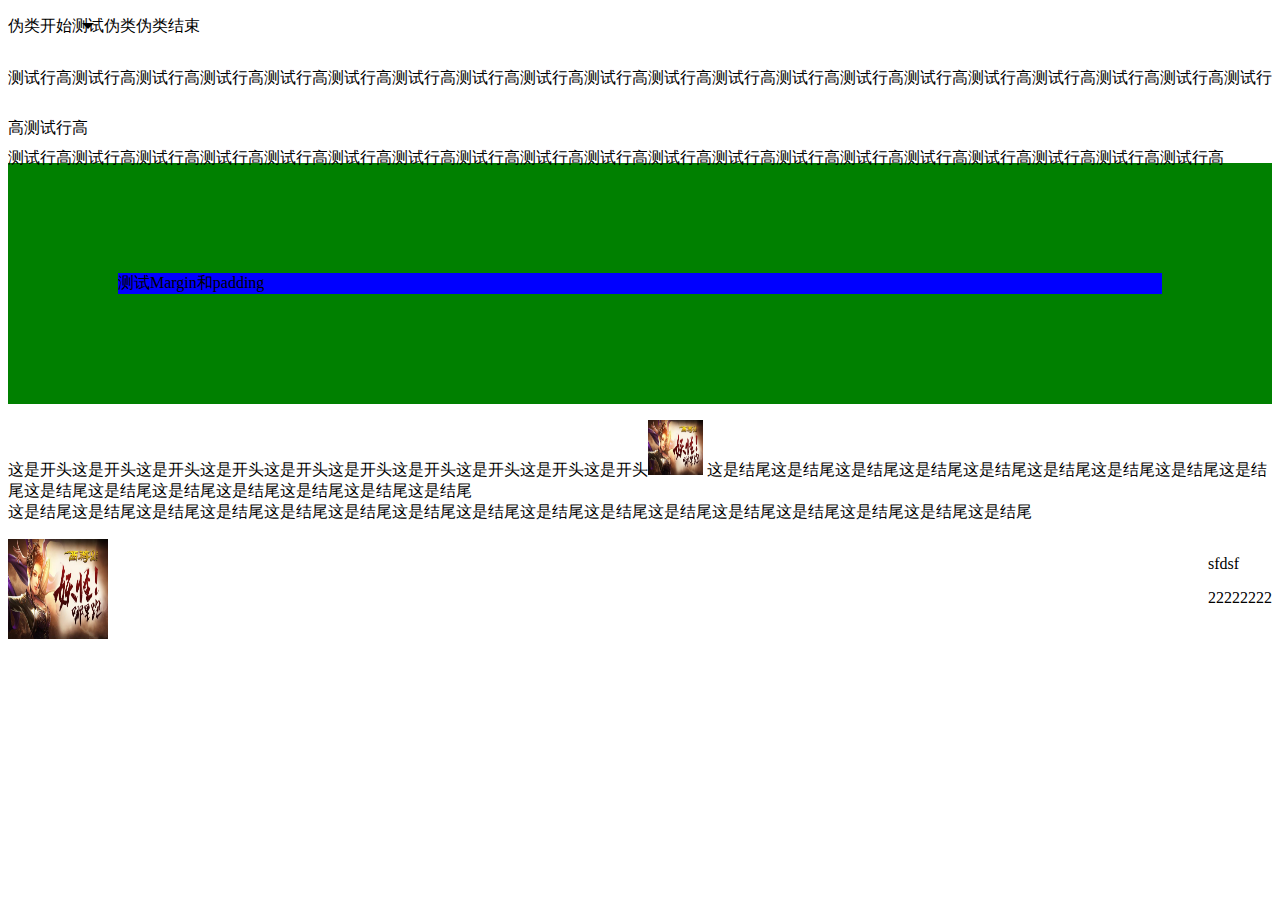
<file: weilei.html>
<!DOCTYPE html>
<html lang="en">

<head>
    <meta charset="UTF-8">
    <meta name="viewport" content="width=device-width, initial-scale=1.0">
    <meta http-equiv="X-UA-Compatible" content="ie=edge">
    <title>伪类使用</title>
    <link rel="stylesheet" href="weilei.css">
</head>

<body>
    <p class="testWei">测试伪类</p>

    <p class=""></p>
    <p class="testLineHeigt">测试行高测试行高测试行高测试行高测试行高测试行高测试行高测试行高测试行高测试行高测试行高测试行高测试行高测试行高测试行高测试行高测试行高测试行高测试行高测试行高测试行高</p>

    <p class="zeroLineHeigt">测试行高测试行高测试行高测试行高测试行高测试行高测试行高测试行高测试行高测试行高测试行高测试行高测试行高测试行高测试行高测试行高测试行高测试行高测试行高</p>

    <div class="testPadding">
        <p class="testMargin">测试Margin和padding</p>
        <em></em>
    </div>
    <p> 这是开头这是开头这是开头这是开头这是开头这是开头这是开头这是开头这是开头这是开头<img src="sougou_bat/img/20170525114251_9716.jpg" width="55px"
            height="55px" alt=“上海">
        这是结尾这是结尾这是结尾这是结尾这是结尾这是结尾这是结尾这是结尾这是结尾这是结尾这是结尾这是结尾这是结尾这是结尾这是结尾这是结尾<br>这是结尾这是结尾这是结尾这是结尾这是结尾这是结尾这是结尾这是结尾这是结尾这是结尾这是结尾这是结尾这是结尾这是结尾这是结尾这是结尾
    </p>



    <div class="cf">
        <img src="sougou_bat/img/20170525114251_9716.jpg" width="100px" height="100px"  alt=“上海">
        <div class="fr">
            <p>sfdsf</p>
            <p>22222222</p>
        </div>
    </div>


</body>

</html>
</file>
<file: sougou_bat/sougou-index.css>
*{
    margin: 0px;
    padding: 0px;
    border: 0px;
}
ul,ol{
    list-style: none;
}
.web-header{
    background:rgb(218, 31, 61);
    height: 50px;
    line-height: 50px;
}
.web-header-container{
    width: 1000px;
    margin: 0px auto;
}
.web-header-container::after{
    content: "";
    display: block;
    clear: both;
}

.web-logo{
    float: left;
    margin-right: 6px;
    width: 135px;
    height: 50px;
    background:url(img/index-header-logo.png) left no-repeat rgb(218, 31, 61);
}
.web-logo a{
    display: block;
    height: 50px;
    text-indent: -999em;
    line-height: 0;
    overflow: hidden;
    font-size: 0;

}
.web-header-nav{
    list-style: none;
    font-family: microsoft yahei;
    color: white;
    font-size: 16pt;
    margin: 0px auto;
}
.web-header-nav>li{
    float: left;
}

.web-header-nav>li>a{
    display: block;
    text-decoration: none;
    color: white;
    padding: 0px 15px;
}

.nav-arr{
    position: relative;
    z-index: 5;
}

.web-header-nav>.nav-arr>a{
    padding-right: 30px;
}


.nav-arr>a>em{
    border-style: solid dashed dashed;
    border-width: 6px;
    border-color: white transparent transparent;
    height: 0;
    width: 0;
    position: absolute;
    /* position: relative; */
    top: 22px;
    left: 102px;
    /* left: 3px; */
    
    /* transform-origin: 50% 25%;
    -webkit-transform-origin: 50% 25%; 
    transform: rotate(180deg);
    -webkit-transform: rotate(180deg); */
}
.subnav-panel{
    border:rgb(218, 31, 61) 2px solid;
    border-top: none;
    font-size: 14px;
    background: white;
    line-height: 30px;
    display: none;
}
.subnav-panel>ul>li>a{
    display: block;
    padding: 0px 10px;
    text-decoration:none;
    color: black;
    text-align: center;
}

.web-login{
    float:right;
    color: white;
}

.web-login a{
    text-decoration: none;
    color: white;
}

.web-site-map{
    margin: 0px auto;
    line-height: 40px;
    height: 40px;
    width: 990px;
    font-family:  simsun;
}
.web-site-map a{
    text-decoration: none;
}
.web-nav{
    width:990px;
    margin:5px auto 0px;
    border-bottom: 3px rgb(218, 31, 61)  solid;
    font-family: 'microsoft yahei';
   
}
.web-nav::before{
    content: "";
    display: table;
}
.web-nav::after{
    content: "";
    display: table;
    clear: both;
}

.web-nav>ul>li{
    float:left;
    display: inline;
    margin-right: 10px;
}


.web-nav>ul>.web-nav-item>a{
    display:inline-block;
    text-decoration: none;
    color:#333;
    width:120px;
    font-size:18px;
    text-align:center;
    line-height: 39px;
    height:39px;
}
.web-nav>ul>.web-nav-cur>a{
    background: rgb(218, 31, 61);
    color: white;
}


.web-nav-sub-item{
    padding-top: 10px;
}

.web-nav-sub-item>a{
   text-decoration: none;
   color:#666;
   font-size: 16px;
}

.web-main{
    border: 1px #ddd solid;
    width: 965px;
    padding: 0px 8px 0px 15px;
    margin: 0px auto;
}
.main-top1{
    height: 560px;
}
.main-top1::before{
    content: "";

    display: table;
}
.main-top1::after{
    content: "";
    display: table;
    clear: both;
}
.main-top1-left{
    float: left;
    width: 355px;
}



/* 新闻头条样式 begin */

.tit-panel{
    margin-top: 30px;
}

.tit{
    margin-bottom: 10px;
    overflow: hidden;
    height: 25px;
    font:700 16px/25px 'microsoft yahei';
}


.tit a{
    text-decoration: none;
    color:#C11125; 
    margin-left: 10px;
}
.tit-list li{
    height: 28px;
    line-height: 28px;
    color: #2F2F2F;
    padding-left: 10px;
    font-size: 14px;
    position: relative;
}

.tit-list li i{
    position: absolute;
    left: 3px;
    top: 14px;
    height: 2px;
    width: 2px;
    background:#353535; 
}

.tit-list li a{
    text-decoration: none;
    color: #333;
}

/* 新闻头条样式 end */



/* 右侧轮播图  begin*/

.main-top1-right{
    float: right;
    width: 580px;
}
.main-top1-right-slide{
    margin-top: 30px;
    width: 580px;
    height: 270px;
    overflow: hidden;
}
.slide-qhpic{
    float: right;
}

.slide-banner{
    width: 580px;
    height: 270px;
    overflow: hidden;
    position: relative;
}
.slide-banner::before{
    content: "";
    display: table;
}
.slide-banner::after{
    content: "";
    display: table;
    clear: both;
}
.slide-banner-items{
    position: relative;
    /* width: 500%; */
    height: 270px;
}
.slide-banner-items::before{
    content: "";
    display: table;
}
.slide-banner-items::after{
    content: "";
    display: table;
    clear: both;
}

.slide-banner-items>li{
    float: left;
    width: 580px;
    height: 270px;
    position: relative;
}
.slide-banner-items>li>a{
    display: block;
    text-decoration: none;
    color: #333;
}

.slide-banner-items>li>a>img{
    display: block;
    width: 580px;
    height: 270px;
}

.bg_img{
    position: absolute;
    bottom: 0px;
    left: 0px;
    width: 580px;
    height: 35px;
    background: black;
    opacity: .6;
    z-index: 3;
}
.bg_title{
    position: absolute;
    bottom: 0px;
    left: 25px;
    line-height: 35px;
    color: white;
    font-size: 12px;
    z-index: 4;
}
.dots{
    position: absolute;
    right: 20px;
    bottom: 10px;
    z-index: 5;
    
}

.dot{
    float:left;
    width: 10px;
    height: 10px;
    overflow: hidden;
    margin: 0px 4px;
    font-size: 0;
    line-height: 0;
    text-indent: -999em;
    opacity: .6;
    background: white;
    border-radius: 5px;
}
.dots li:active{
    background:white;
    opacity: 1;
}





/* 右侧轮播图  begin*/


.main-top1-right-adv::before{
    content: "";
    display: table;
}

.main-top1-right-adv::after{
    content: "";
    display: table;
    clear: both;
}

.expert-panel{
    width: 280px;
    float: left;
}

.adv-panel{
    float: right;
}

.expert-panel-item{
    width: 280px;
    height: 85px;
    margin:0px auto 10px;
    border-bottom: 1px solid #e5e5e5;
}



.expert-panel-item::before{
    content: "";
    display: table;
}
.expert-panel-item::after{
    content:"";
    display: table;
    clear: both;
}


.expert-panel-item img{
    width: 55px;
    height: 55px;
    border-radius: 50%;
    border: 1px solid #da1f3d;
    float: left;
}

.expert-panel-item-desc{
    float: left;
    margin-left: 15px;
    width: 190px;
    font-size: 12px;
}
.tit{
    font:16px/30px  'microsoft yahei';
    color: #333;
    overflow: hidden;
    font-weight: bold;
}
.content{
    color: #999;
    line-height: 20px;
    font-size: 12px;

}
.adv-info{
    padding: 10px 20px;
    border: 1px solid #e4e4e4;
    border-top: none;
    height: 72px;
}
.link{
    display: block;
    text-decoration: none;
    height: 185px;
    overflow: hidden;
}
.link>img{
    vertical-align: top;
}
.title{
    font: 700 15px/30px 'microsoft yahei';
    margin-bottom: 5px;
    color: #333;

}
.nickname{
    color: #000;
    font:700 14px 'microsoft yahei';
}
.level{
    color: #666;
    padding-top: 5px;
}
.info{
    color: #333;
    padding-top:5px;
    line-height: 20px; 

}
.expert-panel>.expert-panel-item:last-child{
    border-bottom: none;
}

.cf::before{
    content: "";
    display: table;
}
.cf::after{
    content: "";
    display: table;
    clear: both;
}
.fl{
    float: left;
}
.fr{
    float: right;
}


.main-top2>.fr{
    width: 580px;
}
.main-top2-item{
    width: 360px;
    height: 218px;
    position: relative;
}

.main-top2-title{
    border-top: 2px solid #000;
    color: #333;
    font: 20px 'microsoft yahei';
    line-height: 48px;
}

.main-top2-item>p{
    position: absolute;
    top:15px;
    right: 8px;
    
    
}
.main-top2-item>p>a{ 
    text-decoration: none;
    font-size: 12px;
    color: #666;
}

.func-index-nav{
    width: 580px;
    height: 436px;
    overflow: hidden;
}
.func-item{
    width: 285px;
    height: 206px;
    padding-top: 10px;
    border-top: 2px solid  #e2e2e2;
    overflow: hidden;
}

.func-activity-nav{
    margin: 0px auto;
    overflow: hidden;
}

.activity-item{
    width: 600px;
    overflow: hidden;
}
.activity-item>a{
    margin-right: 10px;
}

.activity-item>a>img{
    width: 290px;
    height: 145px;
}
.web-footer{
    background: #eee;
    margin-top: 15px;
    padding-top: 25px;
    height: 200px;
    min-width: 990px;
}
.footer-wapper{
    width: 990px;
    margin: 0px auto;
}
.footer-info{
    text-align: center;
    margin-top: 26px;
    line-height: 30px;
}
.about-link{
    margin: 15px 0;
    line-height: 30px;
    font-size: 12px;
}
.about-link a{
    margin:0px 5px;
    text-decoration: none;
    color: #0b72a2;
    font-size: 12px;
}
.fimg{
    margin-top: 10px;
}
.vimg{
    width: 132px;
    height: 47px;
    background: url("img/vimg.png") no-repeat;
    display: inline-block;
}
.v2{
    width: 149px;
    background-position: -132px 0px;
}
.gray{
    color: #909090;
    font-size: 12px;
}
</file>
<file: tagCSS.css>
table{
    border: 1px solid red;
    /* background: red; */
    margin: 14px;
    width: 600px;
    text-align: center;
    padding: 0px;
}
.col-1{
    background:green;
}
.col-2{
    background:yellowgreen;
}
</file>
<file: testDisplay.css>
.p1{
    display: inline;
    background: red;
}
.p2{
    display: inline;
    background: yellow;
}
.p3{
    display: inline-block;
    background: green;
    width: 200px;
}
</file>
<file: testDiv.css>
body{
    margin: 0px;
    border: 0px;
    padding: 0px;
}
.panel{
    background: red;
    height: 100px;
}
.left-panel{
    background: blue;
    float: left;
    width: 20%;
    height: 800px;
}
.mid-panel{
    background: green;
    float: left;
    width: 60%;
    height: 800px;
}
.right-panel{
    background: darkorchid;
    float: left;
    width: 20%;
    height: 800px;
}
.container::after{
    content: "";
    clear: both;
    display: block;
}
.clear{
    clear: both;
}
.footer-panel{
    height: 150px;
    background: red;
    
}
</file>
<file: testDivDisplay.css>
.container{
    display:table;
    background: darkred;
    
}
.panel{
    background: darkorange;
    width: 200px;
    height: 200px;
    float: left;
    margin: 10px;
}
</file>
<file: testfloatCss.css>
.bg-yel{
    background: yellow;
   
}
.bg-red{
    background: red;
  
}
.bg-gre{
    background: green;
}
.fl{
    float: left;
}
.d1{
    width: 30px;
    height: 30px;
}
.d2{
    width: 40px;
    height: 40px;
}
.d3{
    width: 50px;
    height: 50px;
}
.d4{
    width: 60px;
    height: 60px;
}
.d5{
    width: 70px;
    height: 70px;
}
</file>
<file: testMargin.css>
.container{
    background: red;
    margin: 10px;
    padding: 10px;
}
.container::after{
    content: "";
    display: block;
    clear: both;
}

.panel{
    background: yellow;
    width: 200px;
    height: 200px;
    margin: 10px;
    float: right;
}
</file>
<file: testPosition.css>
.panel1{
    position: absolute;
    left: 10px;
    top: 900px;
    background: red;
}
.panel2{
    position: fixed;
    left: 10px;
    top: 0px;
    background: yellow;
}
.panel3{
    position: relative;
    left: 50px;
    top: 50px;
    background: green;
}
.panel4{
    position: relative;
    left: 50px;
    background: gray;
    /* width: 120px;
    height: 120px; */
}
.panel5{
    position: absolute;
    left: 50px;
    background: darkcyan;
}


.p1{
    background: blue;
}



.cf::before{
    content: "";
    display: block;
}
.cf::after{
    content: "";
    display: block;
    clear: both;
}
.fl{
    float:left;
}
.fr{
    float:right;
}
.box300{
    width: 300px;
    height: 300px;
    margin: 10px;
    background: blue;
}
.testAbs{
    position: absolute;
    top: 15px;
    left: 5px; 
}
</file>
<file: weilei.css>
.testWei::before{

    content: "伪类开始";
}
.testWei::after{
    content: "伪类结束";
}
.testLineHeigt{
    line-height: 50px;
    margin: 0px;
}

.zeroLineHeigt{
    line-height: 0px;
    margin: 5px 0px;
}

.testPadding{
    padding: 10px;
    background: green;
}

.testMargin{
    margin: 100px;
    background: blue;

}
.testPadding em {
    position: absolute;
    border-width: 6px;
    border-style: solid dashed dashed;
    border-color: rgb(0, 0, 0) transparent transparent;
    overflow: hidden;
    height: 0;
    left: 82px;
    top: 23px;
    transition: .2s;
    -webkit-transition: .2s;
    -moz-transition: .2s;
    -ms-transition: .2s;
}

.cf::before{
    display: table;
    content: "";
}
.cf::after{
    content: "";
    display: table;
    clear: both;
}
.fl{
    float: left;
}
.fr{
    float: right;
}
</file>
